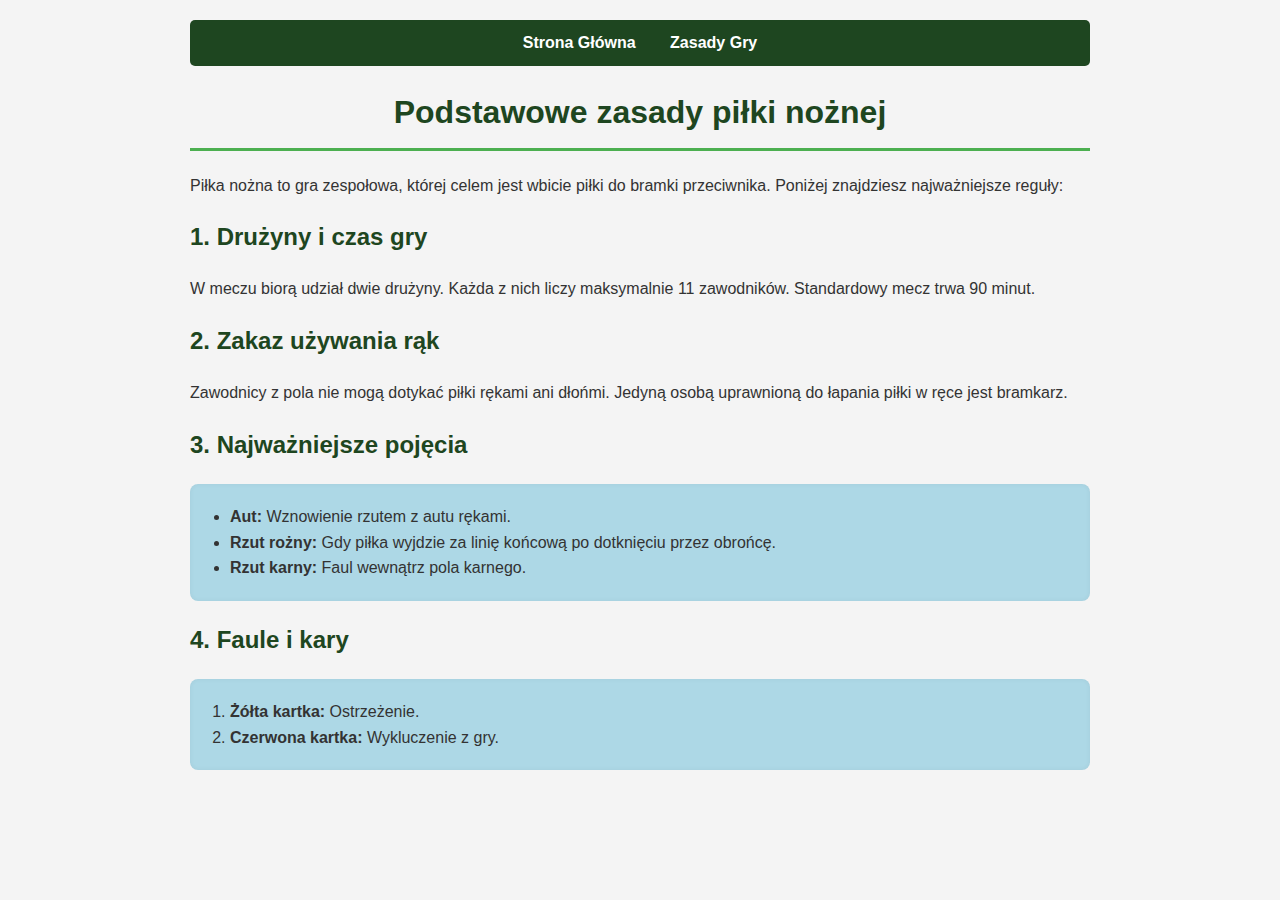
<file: zasady.html>
<!DOCTYPE html>
<html lang="pl">
<head>
    <meta charset="UTF-8">
    <title>Zasady Piłki Nożnej</title>
    <link rel="stylesheet" href="style.css">
</head>
<body>

    <nav>
        <a href="index.html">Strona Główna</a>
        <a href="zasady.html">Zasady Gry</a>
    </nav>

    <h1>Podstawowe zasady piłki nożnej</h1>

    <p>Piłka nożna to gra zespołowa, której celem jest wbicie piłki do bramki przeciwnika. Poniżej znajdziesz najważniejsze reguły:</p>

    <h2>1. Drużyny i czas gry</h2>
    <p>W meczu biorą udział dwie drużyny. Każda z nich liczy maksymalnie 11 zawodników. Standardowy mecz trwa 90 minut.</p>

    <h2>2. Zakaz używania rąk</h2>
    <p>Zawodnicy z pola nie mogą dotykać piłki rękami ani dłońmi. Jedyną osobą uprawnioną do łapania piłki w ręce jest bramkarz.</p>

    <h2>3. Najważniejsze pojęcia</h2>
    <ul>
        <li><strong>Aut:</strong> Wznowienie rzutem z autu rękami.</li>
        <li><strong>Rzut rożny:</strong> Gdy piłka wyjdzie za linię końcową po dotknięciu przez obrońcę.</li>
        <li><strong>Rzut karny:</strong> Faul wewnątrz pola karnego.</li>
    </ul>

    <h2>4. Faule i kary</h2>
    <ol>
        <li><strong>Żółta kartka:</strong> Ostrzeżenie.</li>
        <li><strong>Czerwona kartka:</strong> Wykluczenie z gry.</li>
    </ol>

</body>
</html>
</file>
<file: style.css>
/* Główne ustawienia strony */
body {
    font-family: 'Segoe UI', Tahoma, Geneva, Verdana, sans-serif;
    line-height: 1.6;
    color: #333;
    max-width: 900px;
    margin: 0 auto;
    padding: 20px;
    background-color: #f4f4f4;
}

/* Nagłówki */
h1, h2, h3 {
    color: #1e4620; /* Ciemnozielony */
}

h1 {
    border-bottom: 3px solid #4CAF50;
    padding-bottom: 10px;
    text-align: center;
}

/* Nawigacja */
nav {
    background: #1e4620;
    padding: 10px;
    text-align: center;
    border-radius: 5px;
    margin-bottom: 20px;
}

nav a {
    color: white;
    text-decoration: none;
    margin: 0 15px;
    font-weight: bold;
}

nav a:hover {
    text-decoration: underline;
}

/* Obrazy */
img {
    display: block;
    max-width: 100%;
    height: auto;
    margin: 20px auto;
    border-radius: 10px;
    box-shadow: 0 4px 15px rgba(0,0,0,0.1);
}

/* Listy */
ul, ol {
    background: lightblue;
    padding: 20px 40px;
    border-radius: 8px;
    box-shadow: inset 0 0 5px rgba(0,0,0,0.05);
}

/* Stopka/Linki */
hr {
    border: 0;
    border-top: 1px solid #ccc;
    margin: 30px 0;
}
</file>
